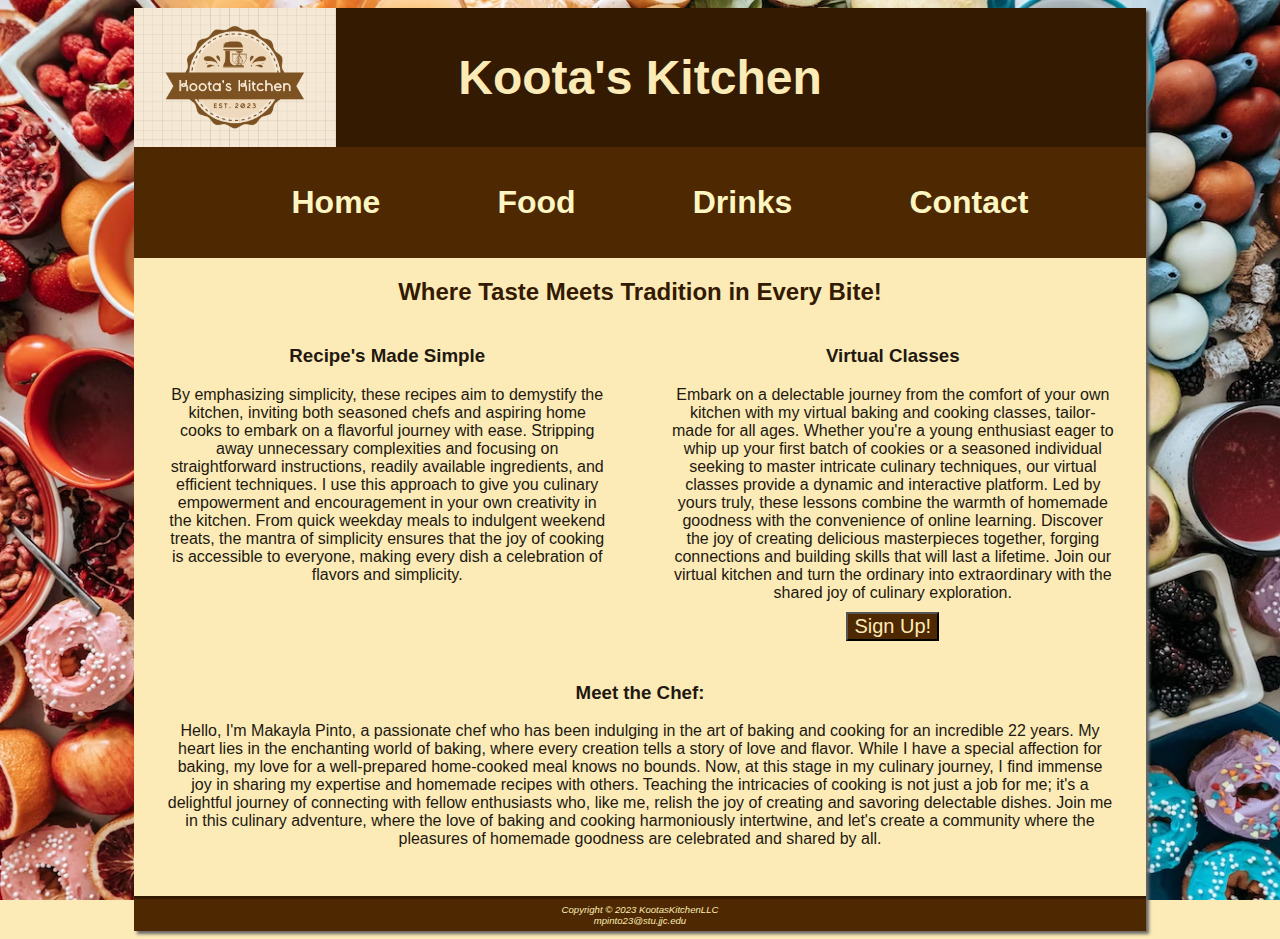
<file: index.html>
<!DOCTYPE html>
<html lang="en">
	<head>
		<title>Koota's Kitchen</title>
		<meta charset="utf-8">
		<meta name="viewport" content="width=device-width, initial-scale=1.0">
		<link rel="stylesheet" href="stylesheet.css">
	</head>
	<body>
		<div id="wrapper">	
			<header>
				<h1>Koota's Kitchen</h1>
			</header>
			<nav>
				<ul>
					<li><a href="index.html">Home</a></li>
					<li><a href="food.html">Food</a></li>
					<li><a href="drinks.html">Drinks</a></li>
					<li><a href="contact.html">Contact</a></li>
				</ul>
			</nav>
			<main>
				<h2>Where Taste Meets Tradition in Every Bite!</h2>
				<section class="half">
					<h3>Recipe's Made Simple</h3>
						<p> By emphasizing simplicity, these recipes aim to demystify the kitchen, inviting both seasoned chefs and aspiring home cooks to embark on a flavorful journey with ease. Stripping away unnecessary complexities and focusing on straightforward instructions, readily available ingredients, and efficient techniques. I use this approach to give you culinary empowerment and encouragement in your own creativity in the kitchen. From quick weekday meals to indulgent weekend treats, the mantra of simplicity ensures that the joy of cooking is accessible to everyone, making every dish a celebration of flavors and simplicity.</p>
						
						
				</section>
				
				<section class="half">
					<h3>Virtual Classes</h3>
						<p>Embark on a delectable journey from the comfort of your own kitchen with my virtual baking and cooking classes, tailor-made for all ages. Whether you're a young enthusiast eager to whip up your first batch of cookies or a seasoned individual seeking to master intricate culinary techniques, our virtual classes provide a dynamic and interactive platform. Led by yours truly, these lessons combine the warmth of homemade goodness with the convenience of online learning. Discover the joy of creating delicious masterpieces together, forging connections and building skills that will last a lifetime. Join our virtual kitchen and turn the ordinary into extraordinary with the shared joy of culinary exploration. <br><a href="contact.html"><button>Sign Up!</button></a></p>	
						
				</section>
				
				<section class="clearfix">
				<h3>Meet the Chef:</h3>
					<p>Hello, I'm Makayla Pinto, a passionate chef who has been indulging in the art of baking and cooking for an incredible 22 years. My heart lies in the enchanting world of baking, where every creation tells a story of love and flavor. While I have a special affection for baking, my love for a well-prepared home-cooked meal knows no bounds. Now, at this stage in my culinary journey, I find immense joy in sharing my expertise and homemade recipes with others. Teaching the intricacies of cooking is not just a job for me; it's a delightful journey of connecting with fellow enthusiasts who, like me, relish the joy of creating and savoring delectable dishes. Join me in this culinary adventure, where the love of baking and cooking harmoniously intertwine, and let's create a community where the pleasures of homemade goodness are celebrated and shared by all.</p>
				</section>
				
				

			</main>
			<footer>
				Copyright &copy; 2023 KootasKitchenLLC<br>
				<a href="mailto:mpinto23@stu.jjc.edu">mpinto23@stu.jjc.edu</a>
				<div id="media"></div>
			</footer>
		</div>
	</body>

</html>
</file>
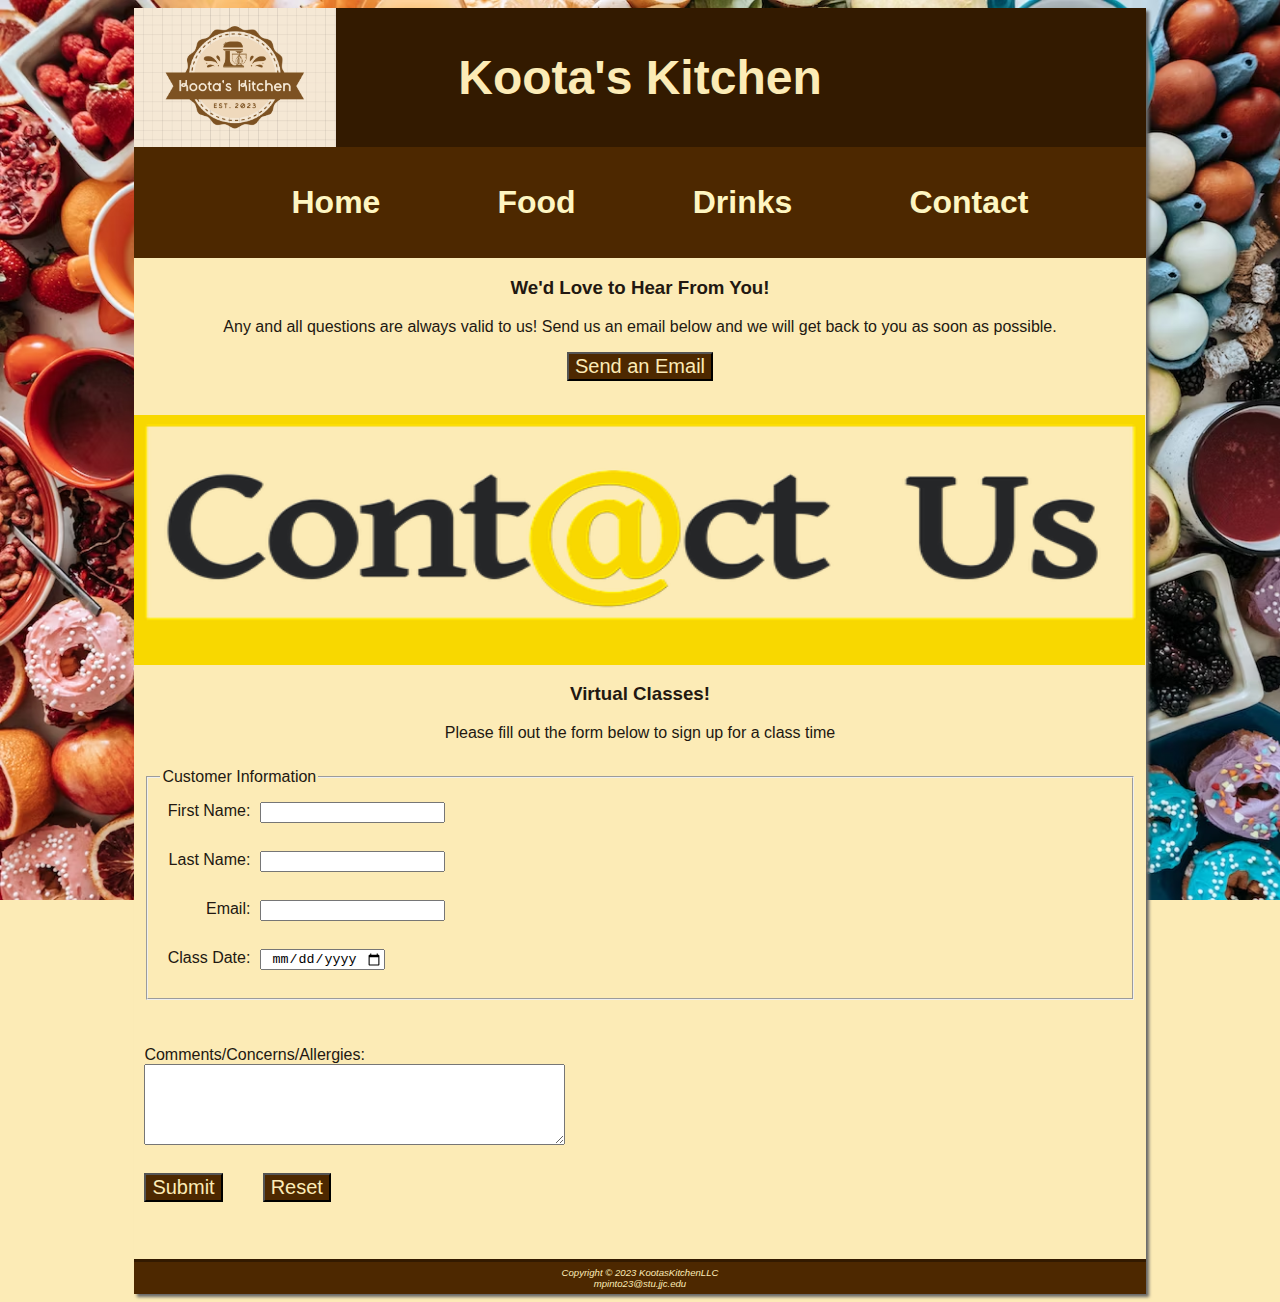
<file: contact.html>
<!DOCTYPE html>
<html lang="en">
	<head>
		<title>Koota's Kitchen</title>
		<meta charset="utf-8">
		<meta name="viewport" content="width=device-width, initial-scale=1.0">
		<link rel="stylesheet" href="stylesheet.css">
	</head>
	<body>
		<div id="wrapper">	
			<header>
				<h1>Koota's Kitchen</h1>
			</header>
			<nav>
				<ul>
					<li><a href="index.html">Home</a></li>
					<li><a href="food.html">Food</a></li>
					<li><a href="drinks.html">Drinks</a></li>
					<li><a href="contact.html">Contact</a></li>
				</ul>
			</nav>
			<main>
				<h3>We'd Love to Hear From You!</h3>
					<p>Any and all questions are always valid to us! Send us an email below and we will get back to you as soon as possible.</p>
						<p><a href="mailto:mpinto23@stu.jjc.edu"><button class="contactbutton">Send an Email</button></a></p>
				<br>
				
				<div id="contact"></div>
				
				<h3>Virtual Classes!</h3>
					<p>Please fill out the form below to sign up for a class time</p>
						

					<form method="get">
						<fieldset>
							<legend>Customer Information</legend>
							<label for="firstname">First Name: </label>
							<input type="text" name="firstname" id="firstname" tabindex="1">
							<br>
							<label for="lastname">Last Name: </label>
							<input type="text" name="lastname" id="lastname" tabindex="2">
							<br>
							<label for="email">Email:</label>
							<input type="Email" name="email" id="email" tabindex="3">
							<br>
							<label for="mydate">Class Date:</label>
							<input type="date" name="mydate" id="mydate" tabindex="4">
							<br>
							
						</fieldset>
						
						<br><br>
						<label for="comments">Comments/Concerns/Allergies:</label><br>
						<textarea name="comments" id="comments" rows="5" cols="50" tabindex="5"></textarea>
						<br>
				
						<input type="submit" value="Submit" class="halfbuttonleft">
						<input type="reset" class="halfbutton">
						
					</form>

			</main>
			<footer>
				Copyright &copy; 2023 KootasKitchenLLC<br>
				<a href="mailto:mpinto23@stu.jjc.edu">mpinto23@stu.jjc.edu</a>
			</footer>
		</div>
	</body>

</html>
</file>
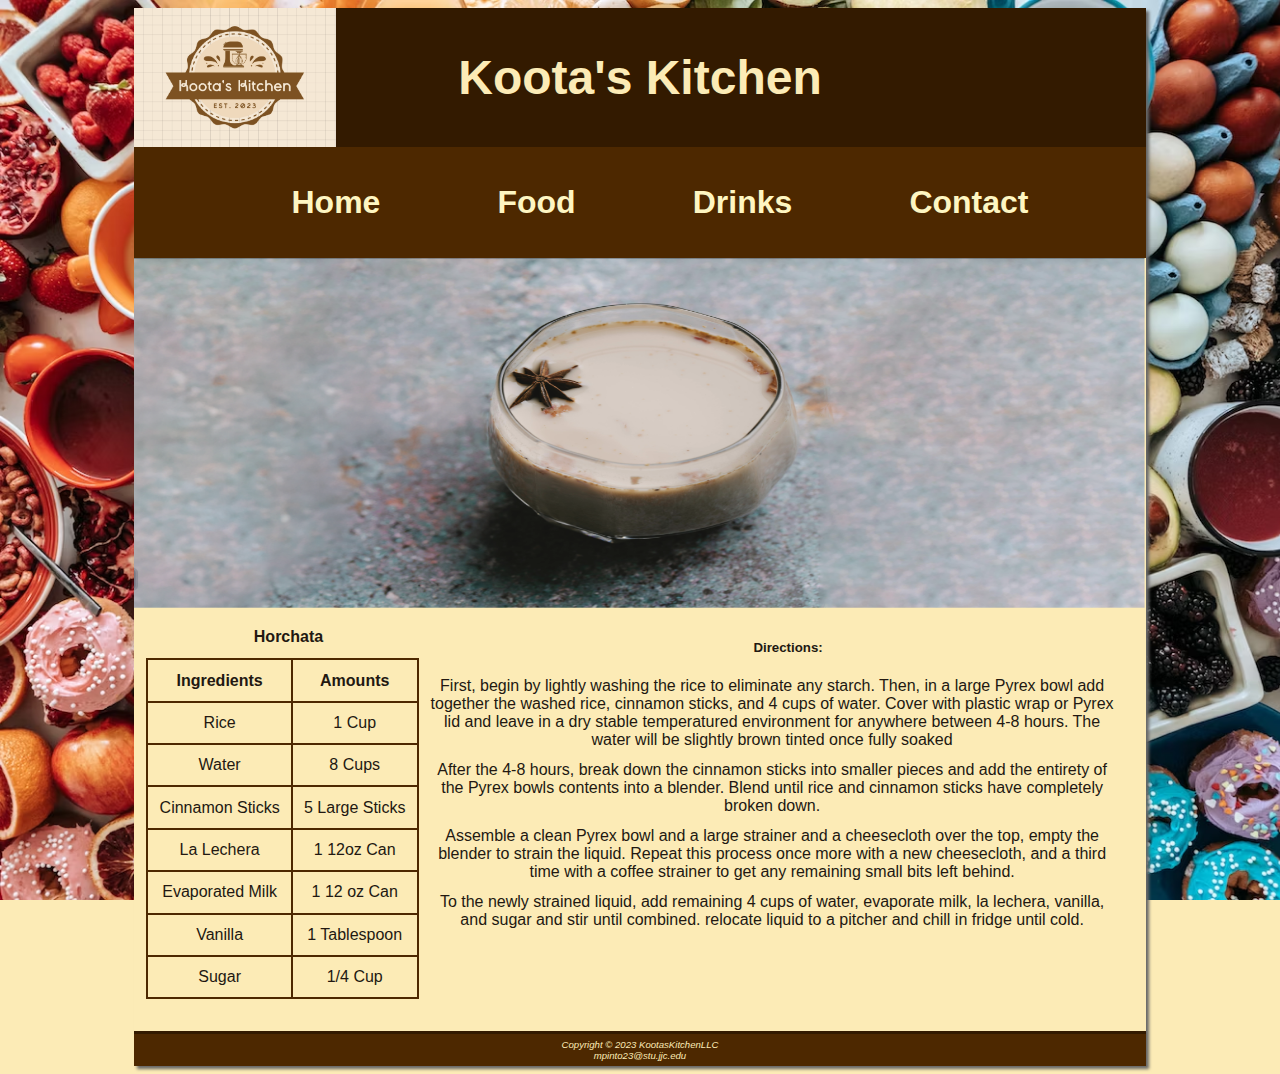
<file: drinks.html>
<!DOCTYPE html>
<html lang="en">
	<head>
		<title>Koota's Kitchen</title>
		<meta charset="utf-8">
		<meta name="viewport" content="width=device-width, initial-scale=1.0">
		<link rel="stylesheet" href="stylesheet.css">
	</head>
	<body>
		<div id="wrapper">	
			<header>
				<h1>Koota's Kitchen</h1>
			</header>
			<nav>
				<ul>
					<li><a href="index.html">Home</a></li>
					<li><a href="food.html">Food</a></li>
					<li><a href="drinks.html">Drinks</a></li>
					<li><a href="contact.html">Contact</a></li>
				</ul>
			</nav>
			<main>
			
				<div id="drink"></div>
				
				<section>
					<table>
						<caption>Horchata</caption>
						<tr>
							<th>Ingredients</th>
							<th>Amounts</th>
						</tr>
						<tr>
							<td>Rice</td>
							<td>1 Cup</td>
						</tr>
						<tr>
							<td>Water</td>
							<td>8 Cups</td>
						</tr>
						<tr>
							<td>Cinnamon Sticks</td>
							<td>5 Large Sticks</td>
						</tr>
						<tr>
							<td>La Lechera</td>
							<td>1 12oz Can</td>
						</tr>
						<tr>
							<td>Evaporated Milk</td>
							<td>1 12 oz Can</td>
						</tr>
						<tr>
							<td>Vanilla</td>
							<td>1 Tablespoon</td>
						</tr>
						<tr>
							<td>Sugar</td>
							<td>1/4 Cup</td>
						</tr>
			
					</table>
				</section>
				
				<section>
					<h5>Directions:</h5>
					
					<p class="specialmargin">First, begin by lightly washing the rice to eliminate any starch. Then, in a large Pyrex bowl add together the washed rice, cinnamon sticks, and 4 cups of water. Cover with plastic wrap or Pyrex lid and leave in a dry stable temperatured environment for anywhere between 4-8 hours. The water will be slightly brown tinted once fully soaked</p>
					
					<p class="specialmargin">After the 4-8 hours, break down the cinnamon sticks into smaller pieces and add the entirety of the Pyrex bowls contents into a blender. Blend until rice and cinnamon sticks have completely broken down.</p>
					
					<p class="specialmargin">Assemble a clean Pyrex bowl and a large strainer and a cheesecloth over the top, empty the blender to strain the liquid. Repeat this process once more with a new cheesecloth, and a third time with a coffee strainer to get any remaining small bits left behind.</p>
					
					<p class="specialmargin">To the newly strained liquid, add remaining 4 cups of water, evaporate milk, la lechera, vanilla, and sugar and stir until combined. relocate liquid to a pitcher and chill in fridge until cold.</p>
					
				</section>

			</main>
			<footer>
				Copyright &copy; 2023 KootasKitchenLLC<br>
				<a href="mailto:mpinto23@stu.jjc.edu">mpinto23@stu.jjc.edu</a>
			</footer>
		</div>
	</body>

</html>
</file>
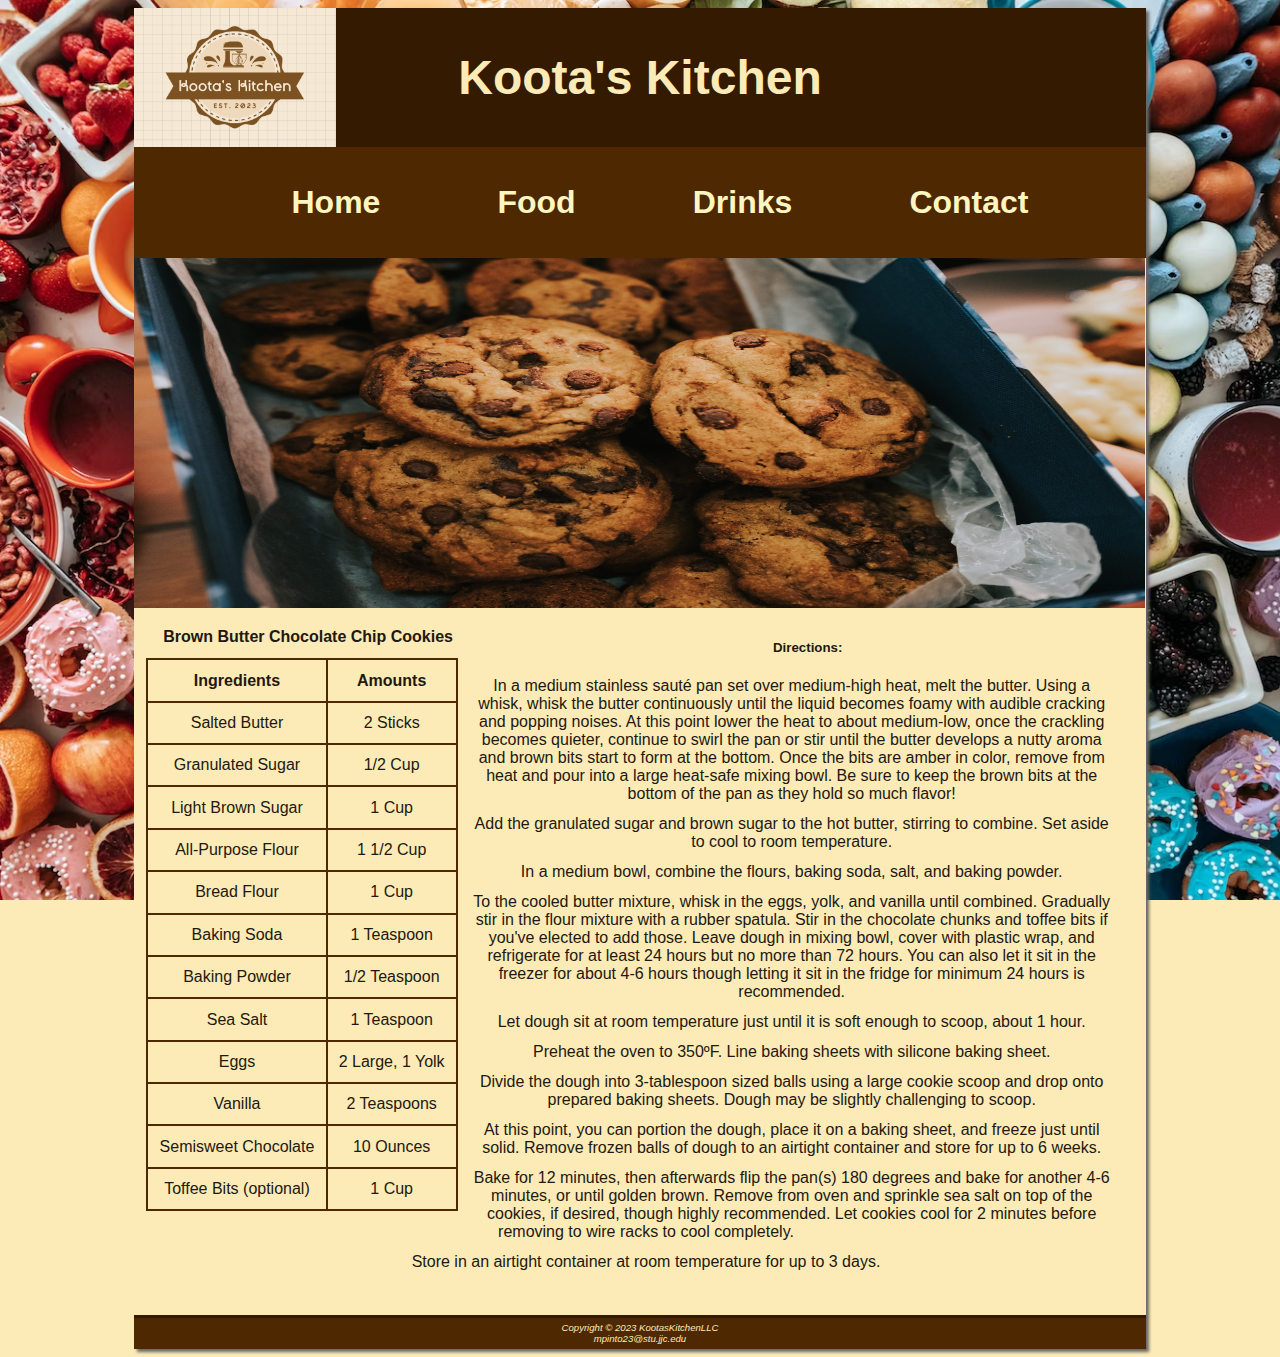
<file: food.html>
<!DOCTYPE html>
<html lang="en">
	<head>
		<title>Koota's Kitchen</title>
		<meta charset="utf-8">
		<meta name="viewport" content="width=device-width, initial-scale=1.0">
		<link rel="stylesheet" href="stylesheet.css">
	</head>
	<body>
		<div id="wrapper">	
			<header>
				<h1>Koota's Kitchen</h1>
			</header>
			<nav>
				<ul>
					<li><a href="index.html">Home</a></li>
					<li><a href="food.html">Food</a></li>
					<li><a href="drinks.html">Drinks</a></li>
					<li><a href="contact.html">Contact</a></li>
				</ul>
			</nav>
			<main>
			
				<div id="cookie"></div>
				
				<section>
					<table>
						<caption>Brown Butter Chocolate Chip Cookies</caption>
						<tr>
							<th>Ingredients</th>
							<th>Amounts</th>
						</tr>
						<tr>
							<td>Salted Butter</td>
							<td>2 Sticks</td>
						</tr>
						<tr>
							<td>Granulated Sugar</td>
							<td>1/2 Cup</td>
						</tr>
						<tr>
							<td>Light Brown Sugar</td>
							<td>1 Cup</td>
						</tr>
						<tr>
							<td>All-Purpose Flour</td>
							<td>1 1/2 Cup</td>
						</tr>
						<tr>
							<td>Bread Flour</td>
							<td>1 Cup</td>
						</tr>
						<tr>
							<td>Baking Soda</td>
							<td>1 Teaspoon</td>
						</tr>
						<tr>
							<td>Baking Powder</td>
							<td>1/2 Teaspoon</td>
						</tr>
						<tr>
							<td>Sea Salt</td>
							<td>1 Teaspoon</td>
						</tr>
						<tr>
							<td>Eggs</td>
							<td>2 Large, 1 Yolk</td>
						</tr>
						<tr>
							<td>Vanilla</td>
							<td>2 Teaspoons</td>
						</tr>
						<tr>
							<td>Semisweet Chocolate</td>
							<td>10 Ounces</td>
						</tr>
						<tr>
							<td>Toffee Bits (optional)</td>
							<td>1 Cup</td>
			
					</table>
				</section>
				
				<section>
					<h5>Directions:</h5>
					
					<p class="specialmargin">In a medium stainless sauté pan set over medium-high heat, melt the butter. Using a whisk, whisk the butter continuously until the liquid becomes foamy with audible cracking and popping noises. At this point lower the heat to about medium-low, once the crackling becomes quieter, continue to swirl the pan or stir until the butter develops a nutty aroma and brown bits start to form at the bottom. Once the bits are amber in color, remove from heat and pour into a large heat-safe mixing bowl. Be sure to keep the brown bits at the bottom of the pan as they hold so much flavor!</p>
					
					<p class="specialmargin">Add the granulated sugar and brown sugar to the hot butter, stirring to combine. Set aside to cool to room temperature.</p>
					
					<p class="specialmargin">In a medium bowl, combine the flours, baking soda, salt, and baking powder.</p>
					
					<p class="specialmargin">To the cooled butter mixture, whisk in the eggs, yolk, and vanilla until combined. Gradually stir in the flour mixture with a rubber spatula. Stir in the chocolate chunks and toffee bits if you've elected to add those. Leave dough in mixing bowl, cover with plastic wrap, and refrigerate for at least 24 hours but no more than 72 hours. You can also let it sit in the freezer for about 4-6 hours though letting it sit in the fridge for minimum 24 hours is recommended.</p>
					
					<p class="specialmargin">Let dough sit at room temperature just until it is soft enough to scoop, about 1 hour.</p>
					
					<p class="specialmargin">Preheat the oven to 350ºF. Line baking sheets with silicone baking sheet.</p>
					
					<p class="specialmargin">Divide the dough into 3-tablespoon sized balls using a large cookie scoop and drop onto prepared baking sheets. Dough may be slightly challenging to scoop.</p>
					
					<p class="specialmargin">At this point, you can portion the dough, place it on a baking sheet, and freeze just until solid. Remove frozen balls of dough to an airtight container and store for up to 6 weeks.</p>
					
					<p class="specialmargin">Bake for 12 minutes, then afterwards flip the pan(s) 180 degrees and bake for another 4-6 minutes, or until golden brown. Remove from oven and sprinkle sea salt on top of the cookies, if desired, though highly recommended. Let cookies cool for 2 minutes before removing to wire racks to cool completely.</p>
					
					<p class="specialmargin">Store in an airtight container at room temperature for up to 3 days.</p>
				</section>

			</main>
			<footer>
				Copyright &copy; 2023 KootasKitchenLLC<br>
				<a href="mailto:mpinto23@stu.jjc.edu">mpinto23@stu.jjc.edu</a>
			</footer>
		</div>
	</body>

</html>
</file>
<file: stylesheet.css>
* {
	box-sizing: border-box;
}
body { 
	background-color: #FCEBB6;
	color: #221811; 
	font-family: Tahoma, Arial, sans-serif;
	background-image: url(images/backgroundphoto.jpg);
	background-repeat: no-repeat;
	background-attachment: fixed;
	background-size: cover;
}
header {
	color: #FCEBB6;
	background-color: #331a00;
	text-align: center;
	padding-top: 10px;
	padding-bottom: 10px;
	background-image: url(images/Logo.png.png);
	background-repeat: no-repeat;
	background-size: 20%;
	background-position: left;
}
header a:link,
header a:visited {
	text-decoration: none;
	color: #231814;
}
header a:hover {
	color: #FEF6C2;
}
nav {
	text-align: center;
	font-weight: bold;
	font-size: 2em;
	padding-top: 5px;
	padding-bottom: 5px;
	background-color: #4d2800;
	list-style-type: none;
}
nav ul {
	list-style-type: none;
	text-align: center;
}
nav a {
	text-decoration: none;
	list-style-type: none;
}
nav a:link {
	color: #FEF6C2;
	text-decoration: none;
}
nav a:visited {
	color: #D2B48C;
	text-decoration: none;
}
nav a:hover {
	color: #CC9933;
}
main {
	padding-bottom: 2em;
	background-color: #FCEBB6;
	overflow: auto;
}
main div {
	padding-left: 0.5em;
}
main p,
main h2,
main h3 {
	text-align: center;
	list-style-type: none;
	padding-left: 2em;
	padding-right: 2em;
}
section h3 {
	text-align: center;
}
h5 {
	text-align: center;
	margin-top: 2.35em;
}
img {
	padding-left: 10px;
	padding-right: 10px;
}
h1 {
	font-size: 3em;
	font-family: "Agency FB", sans-serif;
}
h2 {
	color: #331a00;
}
h4 {
	background-color: #D2B48C;
	font-size: 1.2em;
	padding-left: .5em;
	padding-bottom: 0;
	text-transform: uppercase;
	border-bottom: 1px solid #D2B48C;
	clear: both;
}
footer {
	color: #FCEBB6;
	background-color: #4d2800;
	font-size: .60em;
	text-align: center;
	font-style: italic;
	font-family: "Agency FB", sans-serif;
	padding: 0.5em;
	border-top: 3px solid #331a00;
	position: bottom;
}
footer a {
	text-decoration: none;
	color: #FCEBB6;
}
footer a:hover {
	color: #CC9933;
}
button {
	margin-bottom: 1.25em;
	margin-top: .5em;
	cursor: pointer;
	background-color: #4d2800;
	color: #FCEBB6;
	font-size: 20px;
	text-align: center;
}
form {	
	font-family: Arial, sans-serif;
	padding: 10px;
	margin: auto;
}		
label {
	float: left;
	clear: left;
	display: block;
	width: 100px;
	padding-right: 10px;
	margin-top: 10px;
	text-align: right;
}
input {
	display: block;
	margin-top: 10px;
	text-align: center;
}		
textarea {
	display: block;
	margin-top: 10px;
}
input[type="submit"] {
	position: center;
	margin-bottom: 1.25em;
	cursor: pointer;
	background-color: #4d2800;
	color: #FCEBB6;
	font-size: 20px;
	text-align: center;
}
input[type="reset"] {
	position: center;
	margin-bottom: 1.25em;
	cursor: pointer;
	background-color: #4d2800;
	color: #FCEBB6;
	font-size: 20px;
	text-align: center;
}
caption {
	text-align: center;
	margin-left: 12px;
	margin-bottom: 12px;
	margin-top: 20px;
	font-weight: bold;
}
table {
	background-color: #4d2800;
	text-align: center;
	float: left;
	margin-left: 12px;
	margin-right: 12px;
}
td,
th {
	padding: .7em;
}
tr:nth-of-type(odd) {
	background-color: #FCEBB6;
}
tr:nth-of-type(even){
	background-color: #FCEBB6;
}
#wrapper {
	width: 80%;
	min-width: 450px;
	max-width: 1280px;
	background-color: #FEFAEB;
	margin-right: auto;
	margin-left: auto;
	box-shadow: 3px 3px 3px #676767;
}
#cookie {
	height: 350px;
	background-image: url(images/cookie.jpg);
	background-repeat: no-repeat;
	background-size: 100% 100%;
}
#drink {
	height: 350px;
	background-image: url(images/drinks.png);
	background-repeat: no-repeat;
	background-size: 100% 100%;
}
#contact {
	height: 250px;
	background-image: url(images/contact.png);
	background-repeat: no-repeat;
	background-size: 100% 100%;
}
#media {
	background-image: url(images/socialmedia.png);
	background-size: 20%;
	position: right;
}
.half {
	float: left;
	width: 50%;
}
.halfbutton {
	float: left;
	margin-left: 20px;
}
.halfbuttonleft{
	float: left;
	margin-right: 20px;
}
.clearfix {
	clear: both;
}
.specialmargin {
	text-align: center;
	list-style-type: none;
	margin-left: 12px;
	margin-bottom: 12px;
	margin-top: 2px;
}
.contactbutton {
	clear: both;
	margin: 0;
	text-align: center;
}
@media (min-width: 600px) {
	nav {
		list-style-type: none;
	}
	nav ul {
		display: flex;
		flex-direction: row;
		justify-content: space-evenly;
		list-style-type: none;
	}
	nav li {
		border-bottom: none;
		list-style-type: none;
	}
	main h3 {
		text-align: center;
	}
}
@media (min-width: 1024px) {
	
}
</file>
